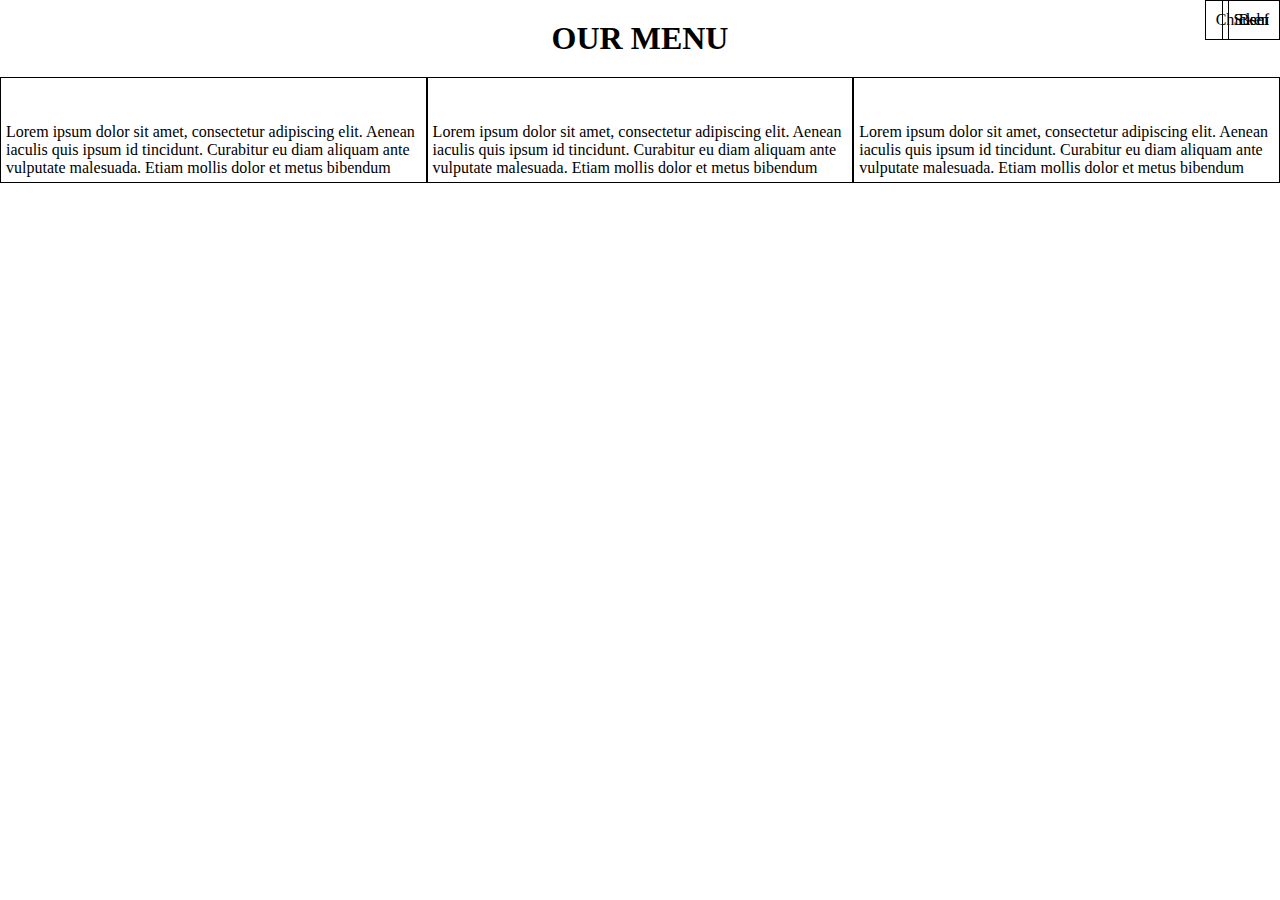
<file: mod-2-soln/index.html>
<!DOCTYPE html>
<html>
<head>
	<meta name="viewport" content="width=device-width, initial-scale=1">
	<title>MODULE 2 SOLUTION</title>
	<link rel="stylesheet" href="css/sol2.css">
</head>
<body>
	<h1 class="heading">OUR MENU</h1>
	<div id="row">
		<div class="col-lg-4 col-md-6 col-sm-12">
			<div class="container_1">
				<p class="SecTitle">
					Chicken
				</p>
				<section>
					Lorem ipsum dolor sit amet, consectetur adipiscing elit. Aenean iaculis quis ipsum id tincidunt. Curabitur eu diam aliquam ante vulputate malesuada. Etiam mollis dolor et metus bibendum
				</section>
			</div>
		</div>

		<div class="col-lg-4 col-md-6 col-sm-12">
			<div class="container_2">
				<p class="SecTitle">
					Beef
				</p>
				<section>
					Lorem ipsum dolor sit amet, consectetur adipiscing elit. Aenean iaculis quis ipsum id tincidunt. Curabitur eu diam aliquam ante vulputate malesuada. Etiam mollis dolor et metus bibendum
				</section>
			</div>
		</div>

		<div class="col-lg-4 col-md-6 col-sm-12">
			<div class="container_3">
				<p class="SecTitle">
					Sushi
				</p>
				<section>
					Lorem ipsum dolor sit amet, consectetur adipiscing elit. Aenean iaculis quis ipsum id tincidunt. Curabitur eu diam aliquam ante vulputate malesuada. Etiam mollis dolor et metus bibendum
				</section>
			</div>
		</div>
	</div>
</body>
</html>
</file>
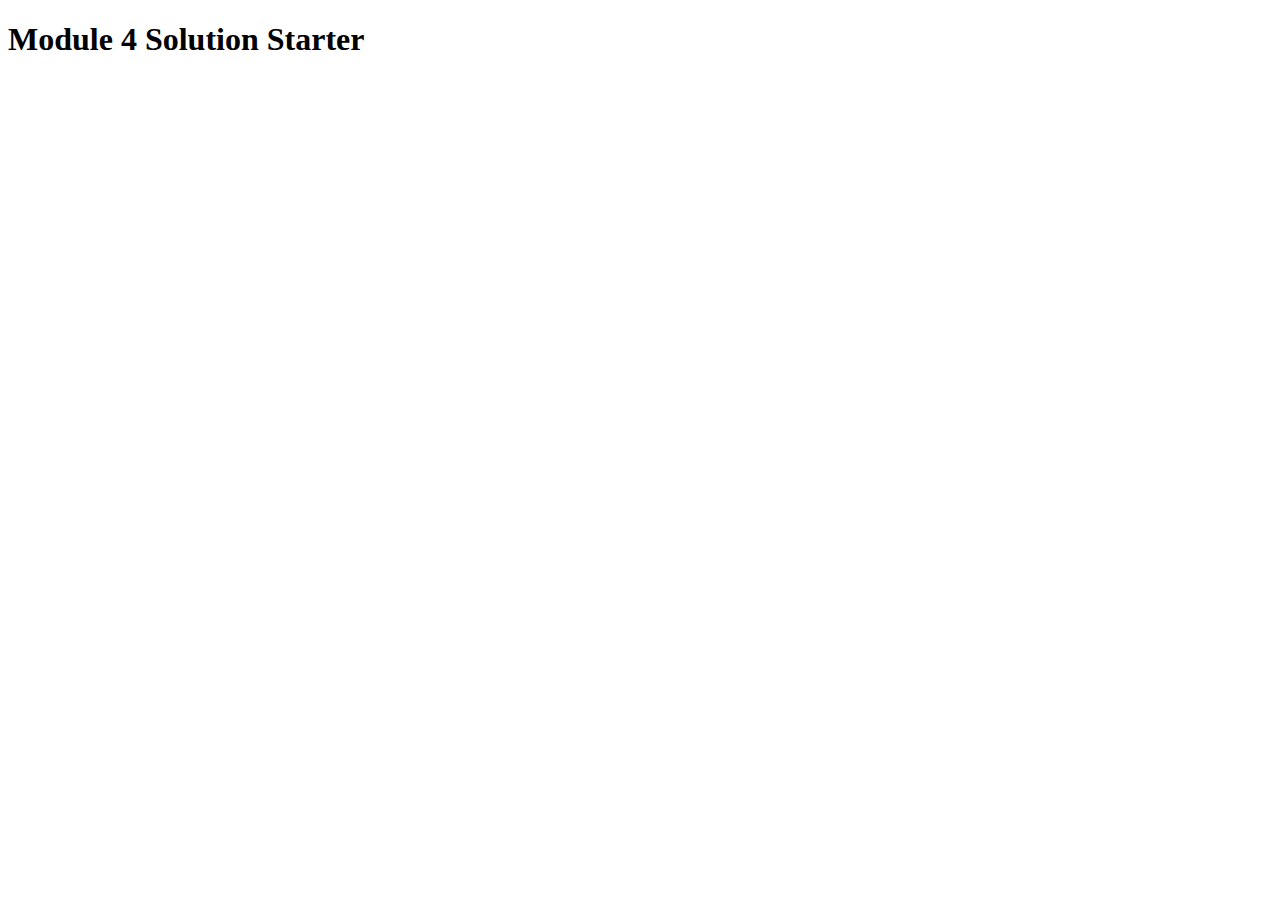
<file: mod-4-soln/index.html>
<!DOCTYPE html>
<html>
<head>
  <meta charset="utf-8">
  <title>Module 4 Solution Starter</title>
  <script>
    var names = []; // DO NOT REMOVE
  </script>
  <script src="SpeakHello.js"></script>
  <script src="SpeakGoodBye.js"></script>
  <script src="script.js"></script>
</head>
<body>
  <h1>Module 4 Solution Starter</h1>
</body>
</html>
</file>
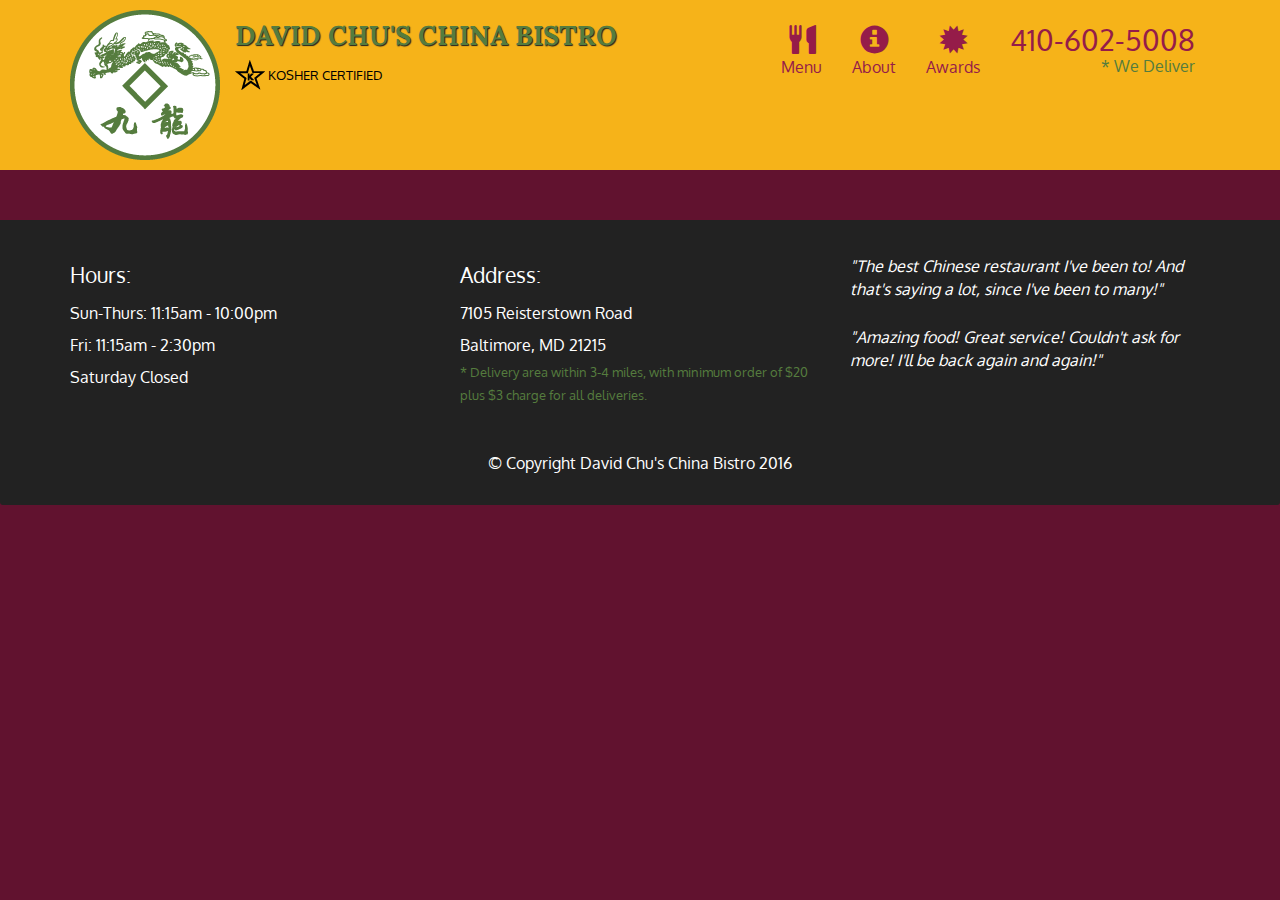
<file: mod-5-soln/index.html>
<!doctype html>
<html lang="en">
  <head>
    <meta charset="utf-8">
    <meta http-equiv="X-UA-Compatible" content="IE=edge">
    <meta name="viewport" content="width=device-width, initial-scale=1">
    <title>David Chu's China Bistro</title>
    <link rel="stylesheet" href="css/bootstrap.min.css">
    <link rel="stylesheet" href="css/styles.css">
    <link href='https://fonts.googleapis.com/css?family=Oxygen:400,300,700' rel='stylesheet' type='text/css'>
    <link href='https://fonts.googleapis.com/css?family=Lora' rel='stylesheet' type='text/css'>
  </head>
<body>
  <header>
    <nav id="header-nav" class="navbar navbar-default">
      <div class="container">
        <div class="navbar-header">
          <a href="index.html" class="pull-left visible-md visible-lg">
            <div id="logo-img" alt="Logo image"></div>
          </a>

          <div class="navbar-brand">
            <a href="index.html"><h1>David Chu's China Bistro</h1></a>
            <p>
              <img src="images/star-k-logo.png" alt="Kosher certification">
              <span>Kosher Certified</span>
            </p>
          </div>

          <button id="navbarToggle" type="button" class="navbar-toggle collapsed" data-toggle="collapse" data-target="#collapsable-nav" aria-expanded="false">
            <span class="sr-only">Toggle navigation</span>
            <span class="icon-bar"></span>
            <span class="icon-bar"></span>
            <span class="icon-bar"></span>
          </button>
        </div>
        
        <div id="collapsable-nav" class="collapse navbar-collapse">
           <ul id="nav-list" class="nav navbar-nav navbar-right">
            <li id="navHomeButton" class="visible-xs active">
              <a href="index.html">
                <span class="glyphicon glyphicon-home"></span> Home</a>
            </li>
            <li id="navMenuButton">
              <a href="#" onclick="$dc.loadMenuCategories();">
                <span class="glyphicon glyphicon-cutlery"></span><br class="hidden-xs"> Menu</a>
            </li>
            <li>
              <a href="#">
                <span class="glyphicon glyphicon-info-sign"></span><br class="hidden-xs"> About</a>
            </li>
            <li>
              <a href="#">
                <span class="glyphicon glyphicon-certificate"></span><br class="hidden-xs"> Awards</a>
            </li>
            <li id="phone" class="hidden-xs">
              <a href="tel:410-602-5008">
                <span>410-602-5008</span></a><div>* We Deliver</div>
            </li>
          </ul><!-- #nav-list -->
        </div><!-- .collapse .navbar-collapse -->
      </div><!-- .container -->
    </nav><!-- #header-nav -->
  </header>

  <div id="call-btn" class="visible-xs">
    <a class="btn" href="tel:410-602-5008">
    <span class="glyphicon glyphicon-earphone"></span>
    410-602-5008
    </a>
  </div>
  <div id="xs-deliver" class="text-center visible-xs">* We Deliver</div>

  <div id="main-content" class="container"></div>

  <footer class="panel-footer">
    <div class="container">
      <div class="row">
        <section id="hours" class="col-sm-4">
          <span>Hours:</span><br>
          Sun-Thurs: 11:15am - 10:00pm<br>
          Fri: 11:15am - 2:30pm<br>
          Saturday Closed
          <hr class="visible-xs">
        </section>
        <section id="address" class="col-sm-4">
          <span>Address:</span><br>
          7105 Reisterstown Road<br>
          Baltimore, MD 21215
          <p>* Delivery area within 3-4 miles, with minimum order of $20 plus $3 charge for all deliveries.</p>
          <hr class="visible-xs">
        </section>
        <section id="testimonials" class="col-sm-4">
          <p>"The best Chinese restaurant I've been to! And that's saying a lot, since I've been to many!"</p>
          <p>"Amazing food! Great service! Couldn't ask for more! I'll be back again and again!"</p>
        </section>
      </div>
      <div class="text-center">&copy; Copyright David Chu's China Bistro 2016</div>
    </div>
  </footer>

  <!-- jQuery (Bootstrap JS plugins depend on it) -->
  <script src="js/jquery-2.1.4.min.js"></script>
  <script src="js/bootstrap.min.js"></script>
  <script src="js/ajax-utils.js"></script>
  <script src="js/script.js"></script>
</body>
</html>
</file>
<file: mod-2-soln/css/sol2.css>
*{
	box-sizing: border-box; ;
	margin:0;
	padding:0;
}
h1{
	text-align: center;
	margin: 20px;
}
section{
	margin-top:40px;
}
.p1 , .p2, .p3{
	background: gray;
	position: relative;
	margin:10px;
}
.p1 .SecTitle{
	background: pink;
}
.p2 .SecTitle{
	background: orange;
}
.p3 .SecTitle{
	background: yellow;
}
.SecTitle{
	position: absolute;
	border: 1px solid black;
	top: 0px;
	right: 0px;
	padding: 10px;
}
@media(min-width: 992px){
	.col-lg-1, .col-lg-2, .col-lg-3, .col-lg-4, .col-lg-5, .col-lg-6, .col-lg-7, .col-lg-8,.col-lg-9, .col-lg-10, .col-lg-11, .col-lg-12{
	float: left;
	border-color: black;
	border-width: 1px;
	border-style: solid;
	padding: 5px;
	}
	.col-lg-1{
		width: 8.33%;
	}
	.col-lg-2 {
		width: 16.66%;
	}
	.col-lg-3 {
		width: 25%;
	}
	.col-lg-4 {
		width: 33.33%;
	}
	.col-lg-5 {
		width: 41.66%;
	}
	.col-lg-6 {
		width: 50%;
	}
	.col-lg-7 {
		width: 58.33%;
	}
	.col-lg-8 {
		width: 66.66%;
	}
	.col-lg-9 {
		width: 74.99%;
	}
	.col-lg-10 {
		width: 83.33%;
	}
	.col-lg-11 {
		width: 91.66%;
	}
	.col-lg-12 {
		width: 100%;
	}
}

@media(min-width: 768px) and (max-width: 991px){
	.col-md-1, .col-md-2, .col-md-3, .col-md-4, .col-md-5, .col-md-6, .col-md-7, .col-md-8,.col-md-9, .col-md-10, .col-md-11, .col-md-12{
	float: left;
	border-color: black;
	border-width: 1px;
	border-style: solid;
	padding: 5px;
	
	}
	.col-md-1{
		width: 8.33%;
	}
	.col-md-2 {
		width: 16.66%;
	}
	.col-md-3 {
		width: 25%;
	}
	.col-md-4 {
		width: 33.33%;
	}
	.col-md-5 {
		width: 41.66%;
	}
	.col-md-6 {
		width: 50%;
	}
	.col-md-7 {
		width: 58.33%;
	}
	.col-md-8 {
		width: 66.66%;
	}
	.col-md-9 {
		width: 74.99%;
	}
	.col-md-10 {
		width: 83.33%;
	}
	.col-md-11 {
		width: 91.66%;
	}
	.col-md-12 {
		width: 100%;
	}
}

@media(max-width: 767px){
	.col-sm-1, .col-sm-2, .col-sm-3, .col-sm-4, .col-sm-5, .col-sm-6, .col-sm-7, .col-sm-8,.col-sm-9, .col-sm-10, .col-sm-11, .col-sm-12{
	float: left;
	border-color: black;
	border-width: 1px;
	border-style: solid;
	padding: 5px;
	}
	.col-sm-1{
		width: 8.33%;
	}
	.col-sm-2 {
		width: 16.66%;
	}
	.col-sm-3 {
		width: 25%;
	}
	.col-sm-4 {
		width: 33.33%;
	}
	.col-sm-5 {
		width: 41.66%;
	}
	.col-sm-6 {
		width: 50%;
	}
	.col-sm-7 {
		width: 58.33%;
	}
	.col-sm-8 {
		width: 66.66%;
	}
	.col-sm-9 {
		width: 74.99%;
	}
	.col-sm-10 {
		width: 83.33%;
	}
	.col-sm-11 {
		width: 91.66%;
	}
	.col-sm-12 {
		width: 100%;
	}
}
</file>
<file: mod-5-soln/css/styles.css>
body {
  font-size: 16px;
  color: #fff;
  background-color: #61122f;
  font-family: 'Oxygen', sans-serif;
}

/** HEADER **/
#header-nav {
  background-color: #f6b319;
  border-radius: 0;
  border: 0;
}

#logo-img {
  background: url('../images/restaurant-logo_large.png') no-repeat;
  width: 150px;
  height: 150px;
  margin: 10px 15px 10px 0;
}

.navbar-brand {
  padding-top: 25px;
}
.navbar-brand h1 { /* Restaurant name */
  font-family: 'Lora', serif;
  color: #557c3e;
  font-size: 1.5em;
  text-transform: uppercase;
  font-weight: bold;
  text-shadow: 1px 1px 1px #222;
  margin-top: 0;
  margin-bottom: 0;
  line-height: .75;
}
.navbar-brand a:hover, .navbar-brand a:focus {
  text-decoration: none;
}
.navbar-brand p { /* Kosher cert */
  color: #000;
  text-transform: uppercase;
  font-size: .7em;
  margin-top: 15px;
}
.navbar-brand p span { /* Star-K */
  vertical-align: middle;
}

#nav-list {
  margin-top: 10px;
}
#nav-list a {
  color: #951C49;
  text-align: center;
}
#nav-list a:hover {
  background: #E7E7E7;
}
#nav-list a span {
  font-size: 1.8em;
}

#phone {
  margin-top: 5px;
}
#phone a { /* Phone number */
  text-align: right;
  padding-bottom: 0;
}
#phone div { /* We Deliver */
  color: #557c3e;
  text-align: right;
  padding-right: 15px;
}

.navbar-header button.navbar-toggle, .navbar-header .icon-bar {
  border: 1px solid #61122f;
}
.navbar-header button.navbar-toggle {
  clear: both;
  margin-top: -30px;
}
/* END HEADER */

/* FOOTER */
.panel-footer {
  margin-top: 30px;
  padding-top: 35px;
  padding-bottom: 30px;
  background-color: #222;
  border-top: 0;
}
.panel-footer div.row {
  margin-bottom: 35px;
}
#hours, #address {
  line-height: 2;
}
#hours > span, #address > span {
  font-size: 1.3em;
}
#address p {
  color: #557c3e;
  font-size: .8em;
  line-height: 1.8;
}
#testimonials {
  font-style: italic;
}
#testimonials p:nth-child(2) {
  margin-top: 25px;
}
/* END FOOTER */



/* HOME PAGE */
.container .jumbotron {
  box-shadow: 0 0 50px #3F0C1F;
  border: 2px solid #3F0C1F;
}

#menu-tile, #specials-tile, #map-tile {
  height: 250px;
  width: 100%;
  margin-bottom: 15px;
  position: relative;
  border: 2px solid #3F0C1F;
  overflow: hidden;
}
#menu-tile:hover, #specials-tile:hover, #map-tile:hover {
  box-shadow: 0 1px 5px 1px #cccccc;
}
#menu-tile {
  background: url('../images/menu-tile.jpg') no-repeat;
  background-position: center;
}
#specials-tile {
  background: url('../images/specials-tile.jpg') no-repeat;
  background-position: center;
}
#menu-tile span, #specials-tile span, #map-tile span {
  position: absolute;
  bottom: 0;
  right: 0;
  width: 100%;
  text-align: center;
  font-size: 1.6em;
  text-transform: uppercase;
  background-color: #000;
  color: #fff;
  opacity: .8;
}
/* END HOME PAGE */

/* MENU CATEGORIES PAGE */
.category-tile { 
  position: relative;
  border: 2px solid #3F0C1F;
  overflow: hidden;
  width: 200px;
  height: 200px;
  margin: 0 auto 15px;
}
.category-tile span {
  position: absolute;
  bottom: 0;
  right: 0;
  width: 100%;
  text-align: center;
  font-size: 1.2em;
  text-transform: uppercase;
  background-color: #000;
  color: #fff;
  opacity: .8;
}
.category-tile:hover {
  box-shadow: 0 1px 5px 1px #cccccc;
}

#menu-categories-title + div {
  margin-bottom: 50px;
}
/* END MENU CATEGORIES PAGE */

/* SINGLE CATEGORY PAGE */
.menu-item-tile {
  margin-bottom: 25px;
}
.menu-item-tile hr {
  width: 80%;
}
.menu-item-tile .menu-item-price {
  font-size: 1.1em;
  text-align: right;
  margin-top: -15px;
  margin-right: -15px;
}
.menu-item-tile .menu-item-price span {
  font-size: .6em;
}
.menu-item-photo {
  position: relative;
  border: 2px solid #3F0C1F; 
  overflow: hidden;
  padding: 0;
  margin-right: -15px;
  margin-left: auto;
  margin-bottom: 20px;
  max-width: 250px;
}
.menu-item-photo div {
  position: absolute;
  bottom: 0;
  right: 0;
  width: 80px;
  background-color: #557c3e;
  text-align: center;
}
.menu-item-description {
  padding-right: 30px;
}
h3.menu-item-title {
  margin: 0 0 10px;
}
.menu-item-details {
  font-size: .9em;
  font-style: italic;
}
/* END SINGLE CATEGORY PAGE */


/********** Large devices only **********/
@media (min-width: 1200px) {
  .container .jumbotron {
    background: url('../images/jumbotron_1200.jpg') no-repeat;
    height: 675px;
  }
}

/********** Medium devices only **********/
@media (min-width: 992px) and (max-width: 1199px) {
  /* Header */
  #logo-img {
    background: url('../images/restaurant-logo_medium.png') no-repeat;
    width: 100px;
    height: 100px;
    margin: 5px 5px 5px 0;
  }
  /* End Header */

  /* Home Page */
  .container .jumbotron {
    background: url('../images/jumbotron_992.jpg') no-repeat;
    height: 558px;
  }
  /* End Home Page */
}

/********** Small devices only **********/
@media (min-width: 768px) and (max-width: 991px) {
  /* Home Page */
  .container .jumbotron {
    background: url('../images/jumbotron_768.jpg') no-repeat;
    height: 432px;
  }
  /* End Home Page */
}

/********** Extra small devices only **********/
@media (max-width: 767px) {
  /* Header */
  .navbar-brand {
    padding-top: 10px;
    height: 80px;
  }
  .navbar-brand h1 { /* Restaurant name */
    padding-top: 10px;
    font-size: 5vw; /* 1vw = 1% of viewport width */
  }
  .navbar-brand p { /* Kosher cert */
    font-size: .6em;
    margin-top: 12px;
  }
  .navbar-brand p img { /* Star-K */
    height: 20px;
  }

  #collapsable-nav a { /* Collapsed nav menu text */
    font-size: 1.2em;
  }
  #collapsable-nav a span { /* Collapsed nav menu glyph */
    font-size: 1em;
    margin-right: 5px;
  }

  #call-btn > a {
    font-size: 1.5em;
    display: block;
    margin: 0 20px;
    padding: 10px;
    border: 2px solid #fff;
    background-color: #f6b319;
    color: #951c49;
  }
  #xs-deliver {
    margin-top: 5px;
    font-size: .7em;
    letter-spacing: .1em;
    text-transform: uppercase;
  }
  /* End Header */

  /* Footer */
  .panel-footer section {
    margin-bottom: 30px;
    text-align: center;
  }
  .panel-footer section:nth-child(3) {
    margin-bottom: 0; /* margin already exists on the whole row */
  }
  .panel-footer section hr {
    width: 50%;
  }
  /* End Footer */

  /* Home Page */
  .container .jumbotron {
    margin-top: 30px;
    padding: 0;
  }
  #menu-tile, #specials-tile {
    width: 360px;
    margin: 0 auto 15px;
  }

  .menu-item-photo {
    margin-right: auto;
  }
  .menu-item-tile .menu-item-price {
    text-align: center;
  }
  .menu-item-description {
    text-align: center;;
  }
}


/********** Super extra small devices Only :-) (e.g., iPhone 4) **********/
@media (max-width: 479px) {
  /* Header */
  .navbar-brand h1 { /* Restaurant name */
    padding-top: 5px;
    font-size: 6vw;
  }
  /* End Header */
  
  /* Home page */
  #menu-tile, #specials-tile {
    width: 280px;
    margin: 0 auto 15px;
  }

  .col-xxs-12 {
    position: relative;
    min-height: 1px;
    padding-right: 15px;
    padding-left: 15px;
    float: left;
    width: 100%;
  }
}
</file>
